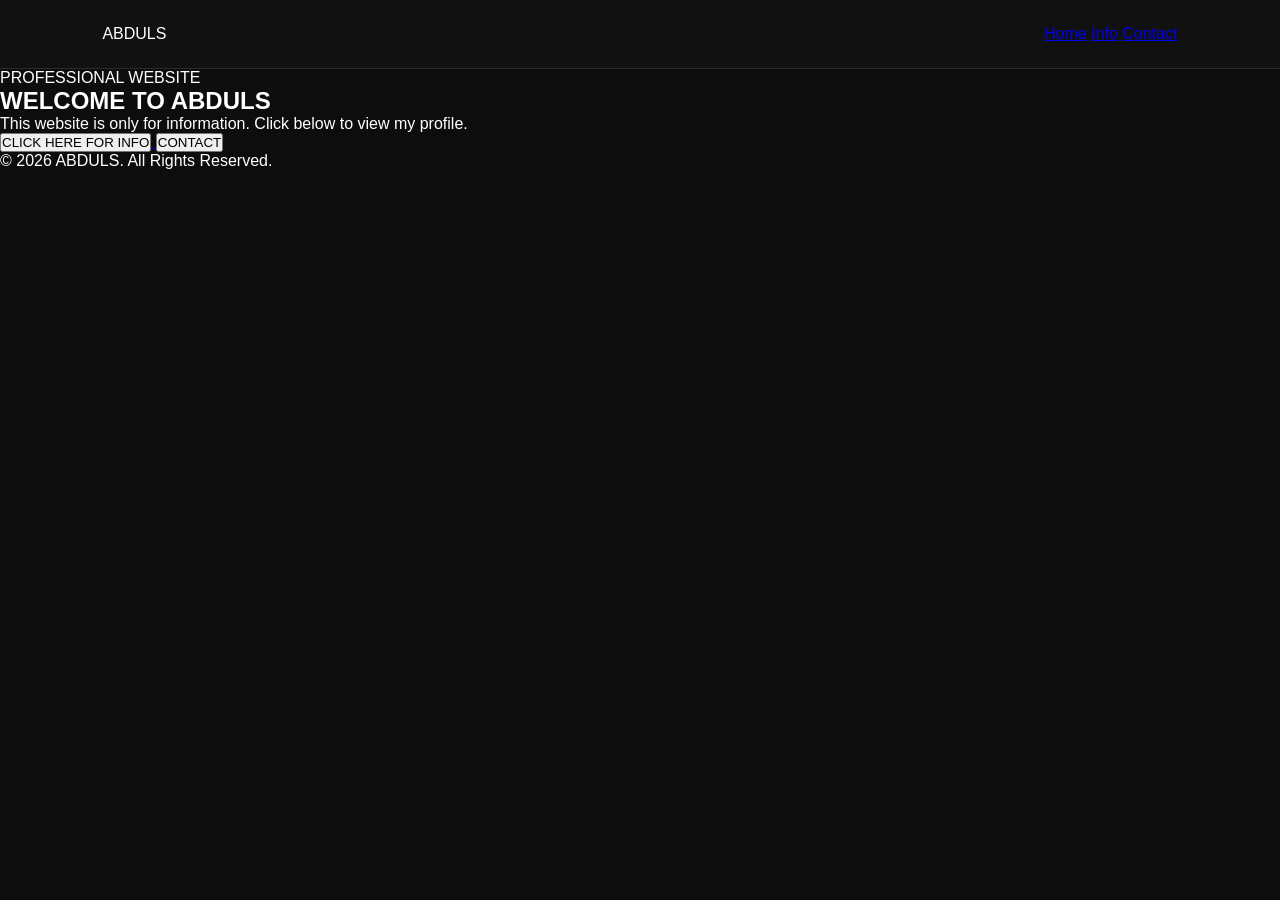
<file: index.html>
<!DOCTYPE html>
<html lang="en">
<head>
    <meta charset="UTF-8">
    <meta name="viewport" content="width=device-width, initial-scale=1.0">
    <title>ABDULS</title>

    <link rel="stylesheet" href="style.css">
</head>

<body>

<header>

<div class="logo">
ABDULS
</div>

<nav>

<a href="index.html" class="active">Home</a>

<a href="info.html">Info</a>

<a href="#">Contact</a>

</nav>

</header>

<section class="hero">

<div class="hero-text">

<span class="tag">PROFESSIONAL WEBSITE</span>

<h1>WELCOME TO ABDULS</h1>

<p>
This website is only for information.
Click below to view my profile.
</p>

<div class="buttons">

<a href="info.html">
<button>CLICK HERE FOR INFO</button>
</a>

<a href="contact.html">
<button class="second">CONTACT</button>
</a>

</div>

</div>

</section>

<footer>

<p>© 2026 ABDULS. All Rights Reserved.</p>

</footer>

<script src="script.js"></script>

</body>
</html>
</file>
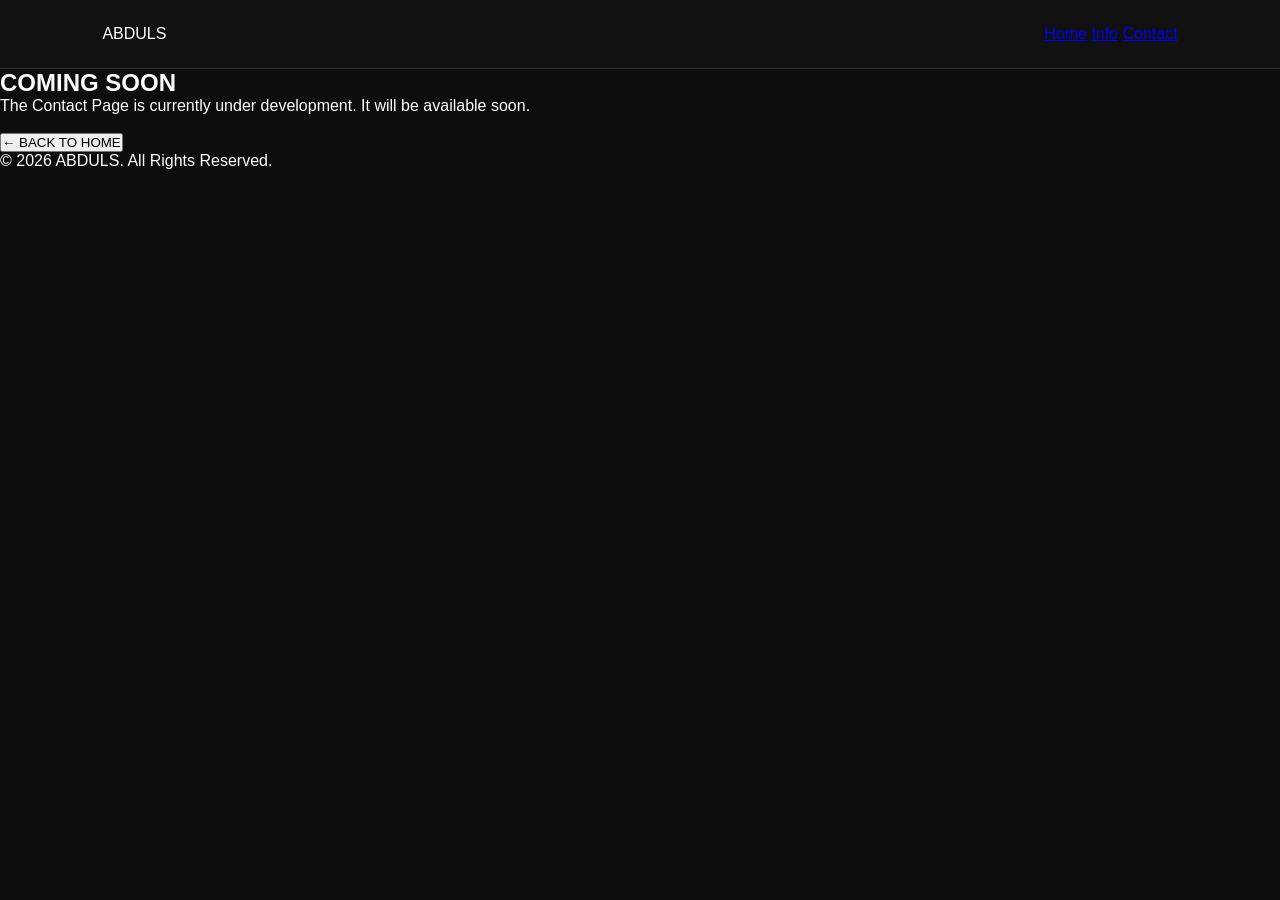
<file: contact.html>
<!DOCTYPE html>
<html lang="en">
<head>
<meta charset="UTF-8">
<meta name="viewport" content="width=device-width, initial-scale=1.0">
<title>Contact - ABDULS</title>
<link rel="stylesheet" href="style.css">
</head>

<body>

<header>

<div class="logo">ABDULS</div>

<nav>
<a href="index.html">Home</a>
<a href="info.html">Info</a>
<a href="contact.html" class="active">Contact</a>
</nav>

</header>

<section class="hero">

<div class="hero-text">

<h1>COMING SOON</h1>

<p>
The Contact Page is currently under development.
It will be available soon.
</p>

<br>

<a href="index.html">
<button>← BACK TO HOME</button>
</a>

</div>

</section>

<footer>

<p>© 2026 ABDULS. All Rights Reserved.</p>

</footer>

<script src="script.js"></script>

</body>
</html>
</file>
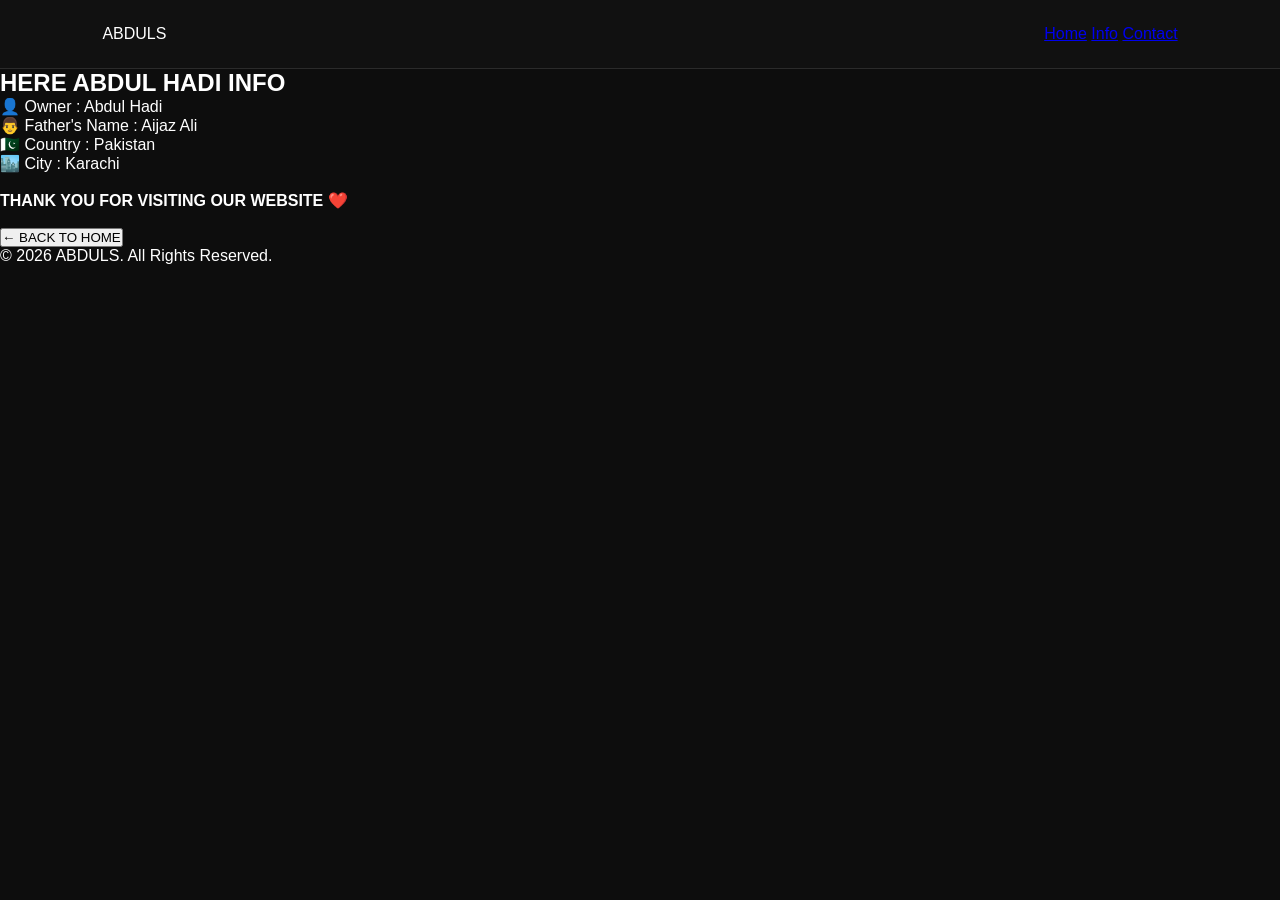
<file: info.html>
<!DOCTYPE html>
<html lang="en">
<head>
<meta charset="UTF-8">
<meta name="viewport" content="width=device-width, initial-scale=1.0">
<title>ABDULS - Info</title>

<link rel="stylesheet" href="style.css">

</head>

<body>

<header>

<div class="logo">
ABDULS
</div>

<nav>

<a href="index.html">Home</a>

<a href="info.html" class="active">Info</a>

<a href="#">Contact</a>

</nav>

</header>

<section class="hero">

<div class="hero-text">

<h1>HERE ABDUL HADI INFO</h1>

<p>👤 Owner : Abdul Hadi</p>

<p>👨 Father's Name : Aijaz Ali</p>

<p>🇵🇰 Country : Pakistan</p>

<p>🏙️ City : Karachi</p>

<br>

<p><b>THANK YOU FOR VISITING OUR WEBSITE ❤️</b></p>

<br>

<a href="index.html">

<button>

← BACK TO HOME

</button>

</a>

</div>

</section>

<footer>

<p>© 2026 ABDULS. All Rights Reserved.</p>

</footer>

<script src="script.js"></script>

</body>
</html>
</file>
<file: style.css>
*{
margin:0;
padding:0;
box-sizing:border-box;
font-family:Arial,Helvetica,sans-serif;
}

body{
background:#0d0d0d;
color:white;
min-height:100vh;
}

header{
display:flex;
justify-content:space-between;
align-items:center;
padding:25px 8%;
background:#111;
border-bottom:1px solid #2b2b2b;
position:sticky;
top:0;
}

}






/* ---------- Premium Background ---------- */

body{
...

.logo{
font-size:32px;
font-weight:bold;
letter-spacing:3px;
}

nav a{
color:white;
text-decoration:none;
margin-left:30px;
font-size:18px;
transition:.3s;
}

nav a:hover,
.active{
color:#3da9fc;
}

.hero{
height:85vh;
display:flex;
justify-content:center;
align-items:center;
text-align:center;
padding:20px;
}

.hero-text h1{
font-size:60px;
margin-bottom:20px;
}

.hero-text p{
font-size:20px;
color:#cfcfcf;
margin-bottom:35px;
}

button{
background:#3da9fc;
color:white;
border:none;
padding:16px 40px;
font-size:18px;
border-radius:50px;
cursor:pointer;
transition:.3s;
}

button:hover{
background:white;
color:black;
transform:scale(1.05);
}

footer{
padding:25px;
text-align:center;
border-top:1px solid #2b2b2b;
color:#999;
}
  /* ===== Premium Effects ===== */

.logo{
text-shadow:0 0 15px rgba(255,255,255,.4);
transition:.3s;
}

.logo:hover{
transform:scale(1.08);
}

.hero-text{
border:1px solid rgba(255,255,255,.15);
background:rgba(255,255,255,.05);
backdrop-filter:blur(15px);
border-radius:25px;
padding:50px;
box-shadow:0 0 40px rgba(0,0,0,.6);
}

.hero-text h1{
text-transform:uppercase;
letter-spacing:3px;
}

.hero-text p{
font-size:18px;
line-height:1.8;
color:#d8d8d8;
}

nav a{
position:relative;
}

nav a::after{
content:"";
position:absolute;
left:0;
bottom:-6px;
width:0%;
height:2px;
background:#3da9fc;
transition:.3s;
}

nav a:hover::after{
width:100%;
}

button{
font-weight:bold;
letter-spacing:1px;
}

button:hover{
box-shadow:0 0 25px #3da9fc;
}

footer{
background:#111;
}
/* ===== PART 10 ===== */

.hero{
position:relative;
overflow:hidden;
}

.hero::before{
content:"";
position:absolute;
width:500px;
height:500px;
background:rgba(61,169,252,0.12);
border-radius:50%;
top:-180px;
right:-150px;
filter:blur(80px);
}

.hero::after{
content:"";
position:absolute;
width:350px;
height:350px;
background:rgba(255,255,255,0.05);
border-radius:50%;
bottom:-120px;
left:-120px;
filter:blur(70px);
}

.hero-text{
position:relative;
z-index:2;
transition:0.4s;
}

.hero-text:hover{
transform:translateY(-8px);
}

button{
transition:all .3s ease;
}

button:hover{
transform:translateY(-3px);
}

footer{
letter-spacing:2px;
font-size:14px;
}
</file>
